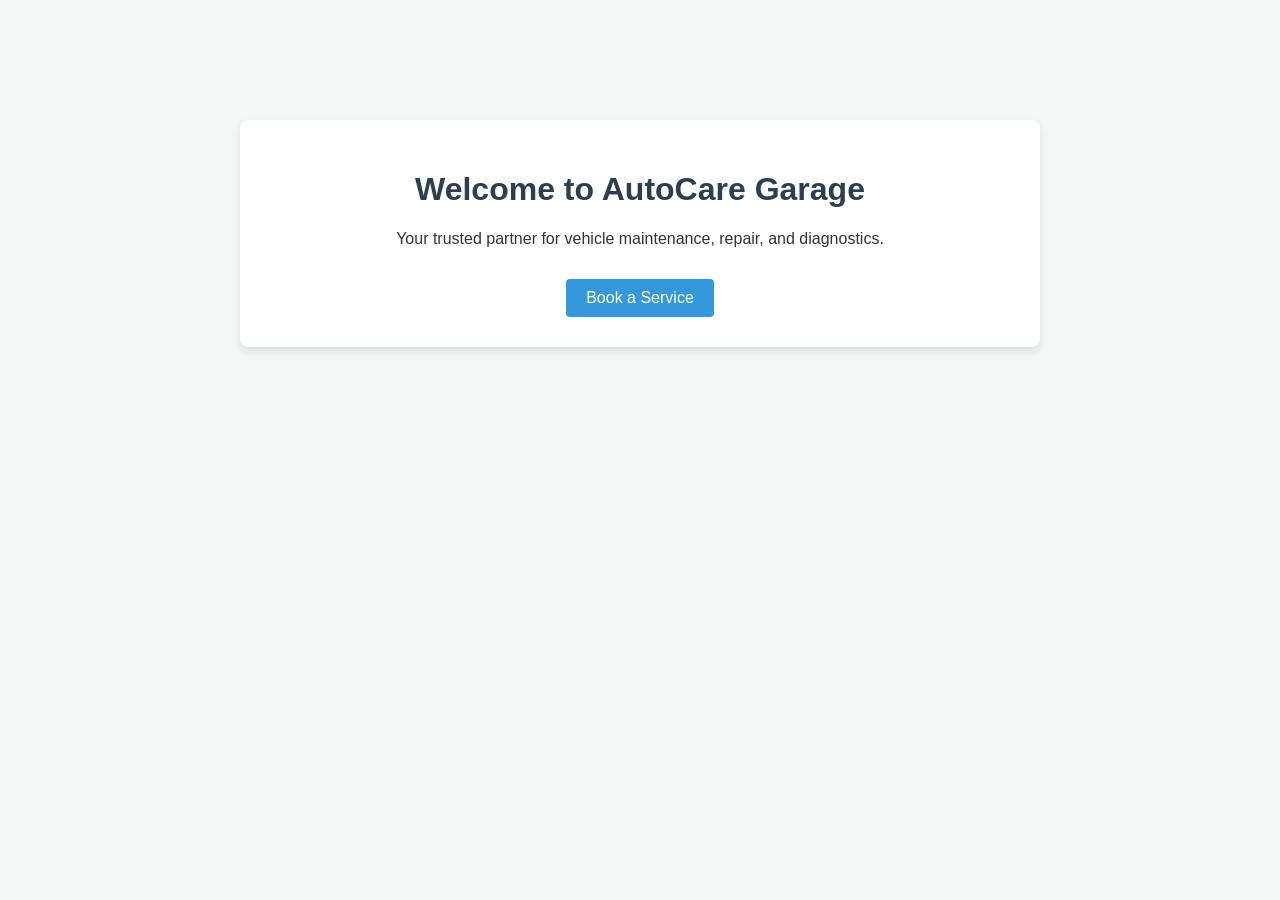
<file: index.html>
<!DOCTYPE html>
<html lang="en">
<head>
    <meta charset="UTF-8">
    <meta name="viewport" content="width=device-width, initial-scale=1.0">
    <title>AutoCare Garage</title>
    <link rel="stylesheet" href="style.css">
</head>
<body>
    <div class="container welcome-container">
        <h1>Welcome to AutoCare Garage</h1>
        <p>Your trusted partner for vehicle maintenance, repair, and diagnostics.</p>
        <a href="service.html" class="btn">Book a Service</a>
    </div>
</body>
</html>
</file>
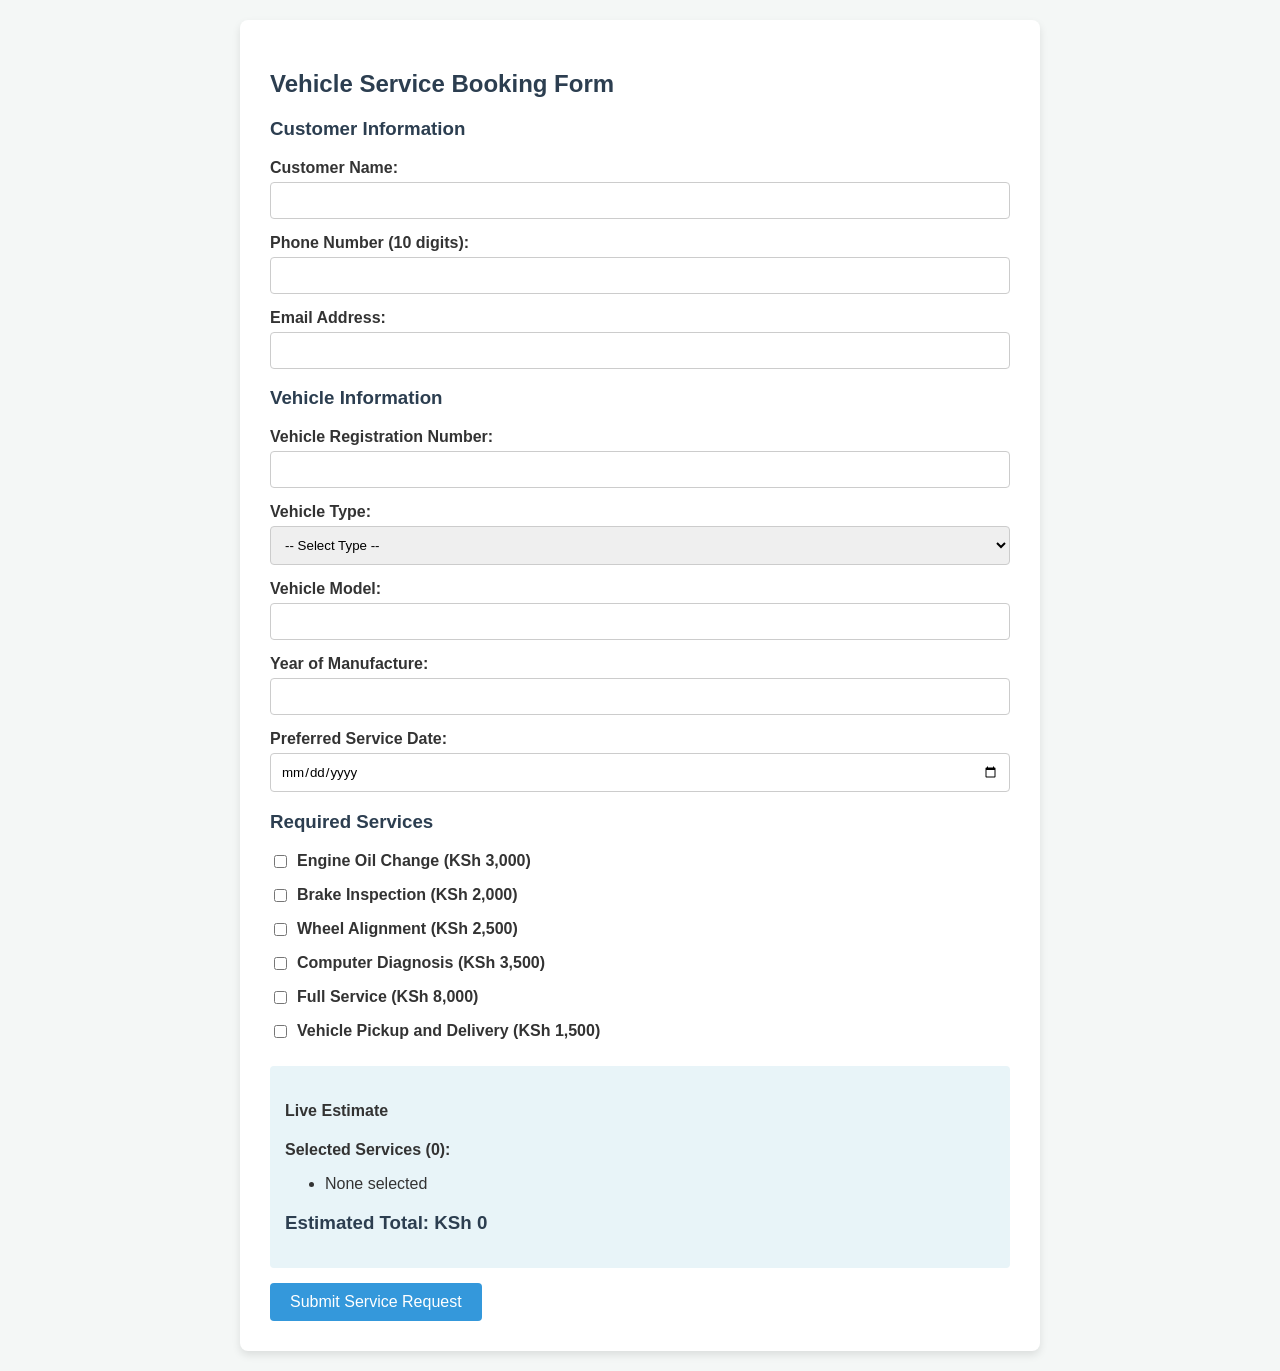
<file: service.html>
<!DOCTYPE html>
<html lang="en">
<head>
    <meta charset="UTF-8">
    <meta name="viewport" content="width=device-width, initial-scale=1.0">
    <title>Book a Service - AutoCare</title>
    <link rel="stylesheet" href="style.css">
</head>
<body>
    <div class="container">
        <h2>Vehicle Service Booking Form</h2>
        
        <div id="error-box"></div> <!-- Displays validation messages -->

        <form action="process_service.php" method="POST" id="serviceForm">
            <!-- Customer Details -->
            <h3>Customer Information</h3>
            <div class="form-group">
                <label>Customer Name:</label>
                <input type="text" id="name" name="name">
            </div>
            <div class="form-group">
                <label>Phone Number (10 digits):</label>
                <input type="text" id="phone" name="phone">
            </div>
            <div class="form-group">
                <label>Email Address:</label>
                <input type="email" id="email" name="email">
            </div>

            <!-- Vehicle Details -->
            <h3>Vehicle Information</h3>
            <div class="form-group">
                <label>Vehicle Registration Number:</label>
                <input type="text" id="reg_no" name="reg_no">
            </div>
            <div class="form-group">
                <label>Vehicle Type:</label>
                <select id="type" name="type">
                    <option value="">-- Select Type --</option>
                    <option value="Saloon Car">Saloon Car</option>
                    <option value="SUV">SUV</option>
                    <option value="Pickup">Pickup</option>
                    <option value="Van">Van</option>
                </select>
            </div>
            <div class="form-group">
                <label>Vehicle Model:</label>
                <input type="text" id="model" name="model">
            </div>
            <div class="form-group">
                <label>Year of Manufacture:</label>
                <input type="number" id="year" name="year">
                <div id="age-warning">⚠️ Vehicle is older than 15 years. We highly recommend adding a Computer Diagnosis to your services.</div>
            </div>
            <div class="form-group">
                <label>Preferred Service Date:</label>
                <input type="date" id="date" name="date">
            </div>

            <!-- Services -->
            <h3>Required Services</h3>
            <div class="checkbox-group" id="services-group">
                <label class="checkbox-item"><input type="checkbox" name="services[]" value="Engine Oil Change" data-price="3000"> Engine Oil Change (KSh 3,000)</label>
                <label class="checkbox-item"><input type="checkbox" name="services[]" value="Brake Inspection" data-price="2000"> Brake Inspection (KSh 2,000)</label>
                <label class="checkbox-item"><input type="checkbox" name="services[]" value="Wheel Alignment" data-price="2500"> Wheel Alignment (KSh 2,500)</label>
                <label class="checkbox-item"><input type="checkbox" name="services[]" value="Computer Diagnosis" data-price="3500"> Computer Diagnosis (KSh 3,500)</label>
                <label class="checkbox-item"><input type="checkbox" name="services[]" value="Full Service" data-price="8000"> Full Service (KSh 8,000)</label>
                <label class="checkbox-item"><input type="checkbox" name="services[]" value="Vehicle Pickup and Delivery" data-price="1500"> Vehicle Pickup and Delivery (KSh 1,500)</label>
            </div>

            <!-- Dynamic UI Section -->
            <div id="dynamic-summary">
                <h4>Live Estimate</h4>
                <p><strong>Selected Services (<span id="service-count">0</span>):</strong></p>
                <ul id="selected-list">
                    <li>None selected</li>
                </ul>
                <h3>Estimated Total: KSh <span id="total-cost">0</span></h3>
            </div>

            <button type="submit" class="btn">Submit Service Request</button>
        </form>
    </div>
    
    <script src="script.js"></script>
</body>
</html>
</file>
<file: style.css>
* {
    box-sizing: border-box;
    font-family: Arial, sans-serif;
}
body {
    background-color: #f4f7f6;
    color: #333;
    margin: 0;
    padding: 20px;
}
.container {
    max-width: 800px;
    margin: 0 auto;
    background: #fff;
    padding: 30px;
    border-radius: 8px;
    box-shadow: 0 4px 8px rgba(0,0,0,0.1);
}
.welcome-container {
    text-align: center;
    margin-top: 100px;
}
h1, h2, h3 {
    color: #2c3e50;
}
.form-group {
    margin-bottom: 15px;
}
label {
    display: block;
    font-weight: bold;
    margin-bottom: 5px;
}
input[type="text"], input[type="email"], input[type="number"], input[type="date"], select {
    width: 100%;
    padding: 10px;
    border: 1px solid #ccc;
    border-radius: 4px;
}
.checkbox-group {
    display: flex;
    flex-direction: column;
    gap: 10px;
}
.checkbox-item {
    display: flex;
    align-items: center;
}
.checkbox-item input {
    margin-right: 10px;
    width: auto;
}
.btn {
    display: inline-block;
    background: #3498db;
    color: #fff;
    padding: 10px 20px;
    text-decoration: none;
    border: none;
    border-radius: 4px;
    cursor: pointer;
    font-size: 16px;
    margin-top: 15px;
}
.btn:hover {
    background: #2980b9;
}
#error-box {
    display: none;
    background: #ffcccc;
    color: #a00;
    padding: 15px;
    border-left: 5px solid #a00;
    margin-bottom: 20px;
}
#dynamic-summary {
    background: #e8f4f8;
    padding: 15px;
    border-radius: 4px;
    margin-top: 20px;
}
#age-warning {
    display: none;
    background: #fff3cd;
    color: #856404;
    padding: 10px;
    border-left: 5px solid #ffeeba;
    margin-top: 10px;
}
.receipt {
    border: 2px dashed #ccc;
    padding: 20px;
    background: #fafafa;
}
</file>
